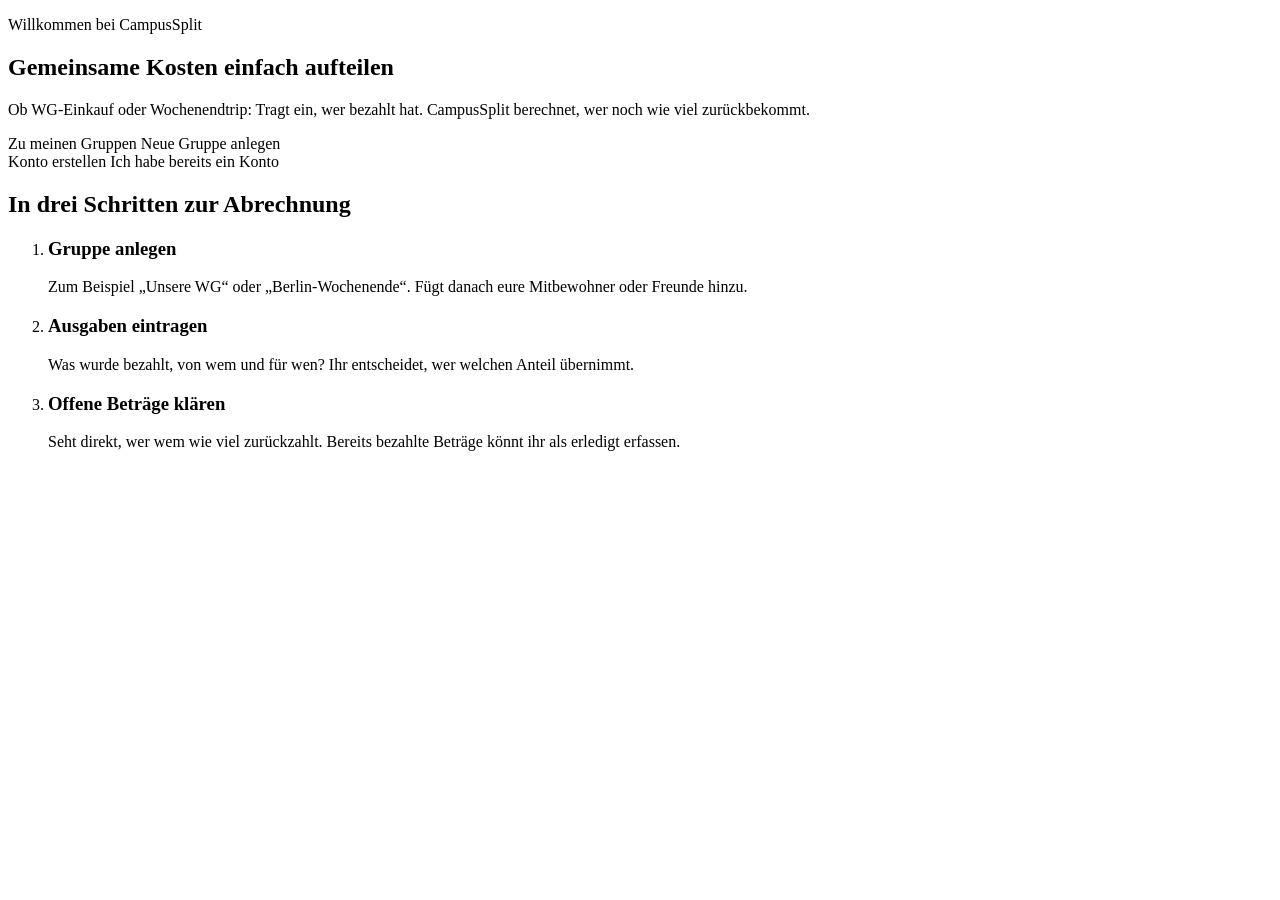
<file: src/main/resources/templates/index.html>
<!doctype html>
<html lang="de" xmlns:th="http://www.thymeleaf.org">
  <head th:replace="~{fragments :: head('Startseite')}"> </head>
  <body class="home-page">
    <header th:replace="~{fragments :: nav}"></header>
    <main class="home-main">
      <section class="home-intro">
        <p
          class="home-label"
          th:text="${currentEmail != null ? 'Willkommen zurück' : 'Willkommen bei CampusSplit'}"
        >
          Willkommen bei CampusSplit
        </p>
        <h1>Gemeinsame Kosten <span>einfach aufteilen</span></h1>
        <p class="home-description">
          Ob WG-Einkauf oder Wochenendtrip: Tragt ein, wer bezahlt hat.
          CampusSplit berechnet, wer noch wie viel zurückbekommt.
        </p>
        <div class="actions" th:if="${currentEmail != null}">
          <a class="button" th:href="@{/dashboard}">Zu meinen Gruppen</a>
          <a class="home-link" th:href="@{/groups/new}">Neue Gruppe anlegen</a>
        </div>
        <div class="actions" th:if="${currentEmail == null}">
          <a class="button" th:href="@{/register}">Konto erstellen</a>
          <a class="home-link" th:href="@{/login}"
            >Ich habe bereits ein Konto</a
          >
        </div>
      </section>
      <section class="home-guide" aria-labelledby="home-guide-title">
        <h2 id="home-guide-title">In drei Schritten zur Abrechnung</h2>
        <ol>
          <li>
            <h3>Gruppe anlegen</h3>
            <p>
              Zum Beispiel „Unsere WG“ oder „Berlin-Wochenende“. Fügt danach
              eure Mitbewohner oder Freunde hinzu.
            </p>
          </li>
          <li>
            <h3>Ausgaben eintragen</h3>
            <p>
              Was wurde bezahlt, von wem und für wen? Ihr entscheidet, wer
              welchen Anteil übernimmt.
            </p>
          </li>
          <li>
            <h3>Offene Beträge klären</h3>
            <p>
              Seht direkt, wer wem wie viel zurückzahlt. Bereits bezahlte
              Beträge könnt ihr als erledigt erfassen.
            </p>
          </li>
        </ol>
      </section>
    </main>
    <footer th:replace="~{fragments :: footer}"></footer>
  </body>
</html>
</file>
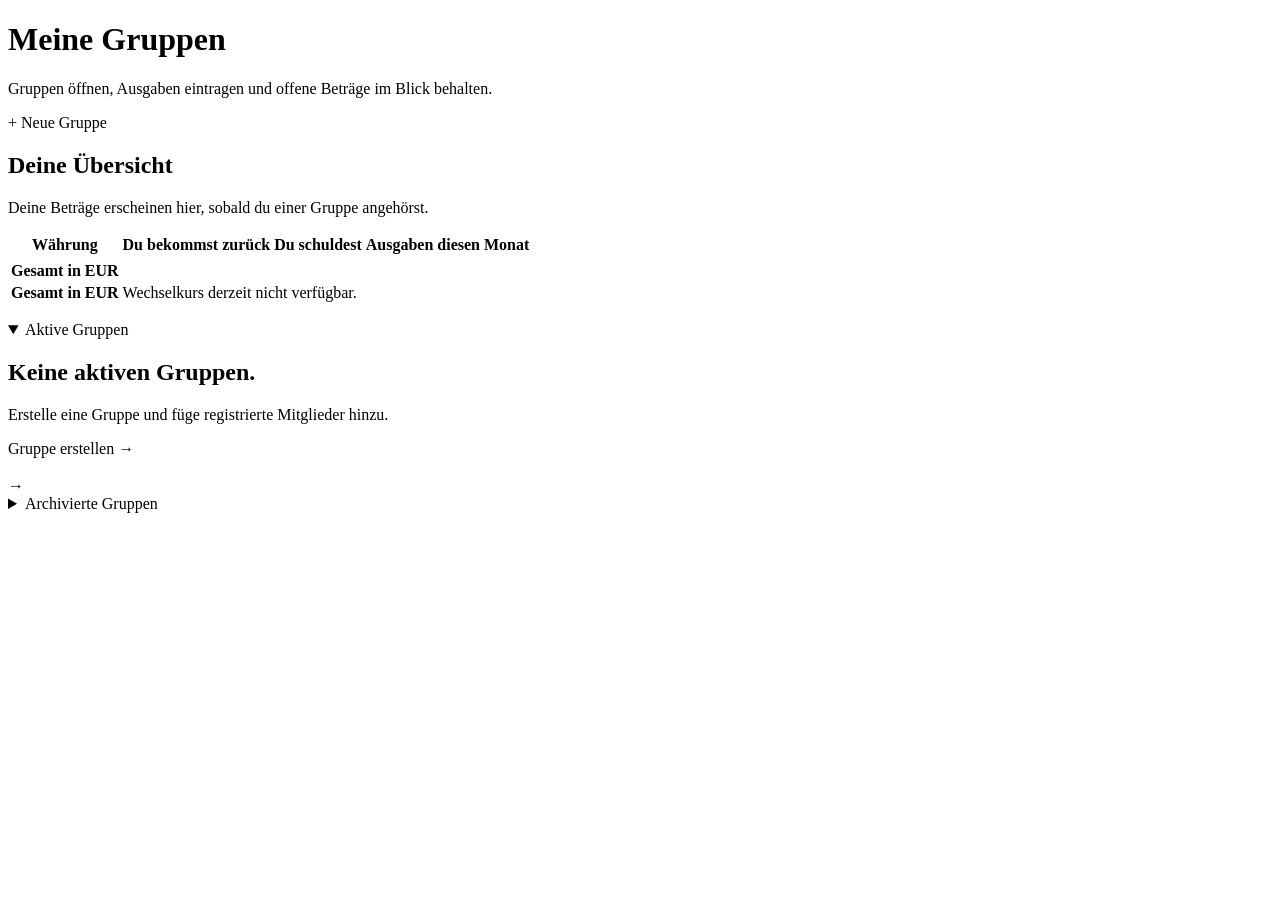
<file: src/main/resources/templates/dashboard.html>
<!doctype html>
<html lang="de" xmlns:th="http://www.thymeleaf.org">
  <head th:replace="~{fragments :: head('Meine Gruppen')}"> </head>
  <body class="dashboard-page">
    <header th:replace="~{fragments :: nav}"></header>
    <main class="dashboard-main">
      <div class="heading">
        <div>
          <span class="eyebrow" th:text="'Hallo ' + ${user.name}"> </span>
          <h1>Meine Gruppen</h1>
          <p>
            Gruppen öffnen, Ausgaben eintragen und offene Beträge im Blick
            behalten.
          </p>
        </div>
        <a class="button" th:href="@{/groups/new}">+ Neue Gruppe</a>
      </div>
      <section class="dashboard-overview" aria-labelledby="overview-title">
        <h2 id="overview-title">Deine Übersicht</h2>
        <p th:if="${#lists.isEmpty(overview)}" class="overview-note">
          Deine Beträge erscheinen hier, sobald du einer Gruppe angehörst.
        </p>
        <div
          class="overview-scroll"
          th:unless="${#lists.isEmpty(overview)}"
          tabindex="0"
          role="region"
          aria-label="Beträge nach Währung"
        >
          <table class="overview-table">
            <thead>
              <tr>
                <th scope="col">Währung</th>
                <th scope="col">Du bekommst zurück</th>
                <th scope="col">Du schuldest</th>
                <th scope="col">
                  Ausgaben diesen Monat
                </th>
              </tr>
            </thead>
            <tbody>
              <tr th:each="total : ${overview}">
                <th scope="row" th:text="${total.currency}"></th>
                <td
                  class="positive"
                  th:text="${#numbers.formatDecimal(total.receivable,1,'POINT',2,'COMMA')}"
                ></td>
                <td
                  th:text="${#numbers.formatDecimal(total.payable,1,'POINT',2,'COMMA')}"
                ></td>
                <td
                  th:text="${#numbers.formatDecimal(total.monthlyExpenses,1,'POINT',2,'COMMA')}"
                ></td>
              </tr>
            </tbody>
            <tfoot>
              <tr class="euro-total" th:if="${euroOverview.available}">
                <th scope="row">Gesamt in EUR</th>
                <td
                  class="positive"
                  th:text="${#numbers.formatDecimal(euroOverview.total.receivable,1,'POINT',2,'COMMA')}"
                ></td>
                <td
                  th:text="${#numbers.formatDecimal(euroOverview.total.payable,1,'POINT',2,'COMMA')}"
                ></td>
                <td
                  th:text="${#numbers.formatDecimal(euroOverview.total.monthlyExpenses,1,'POINT',2,'COMMA')}"
                ></td>
              </tr>
              <tr class="euro-total" th:unless="${euroOverview.available}">
                <th scope="row">Gesamt in EUR</th>
                <td colspan="3" class="rate-unavailable">
                  Wechselkurs derzeit nicht verfügbar.
                </td>
              </tr>
            </tfoot>
          </table>
        </div>
      </section>
      <p
        class="notice"
        th:if="${message}"
        th:text="${message}"
        role="status"
      ></p>
      <details class="active-groups" open>
        <summary
          th:text="'Aktive Gruppen (' + ${#lists.size(memberships.?[!group.archived])} + ')'"
        >
          Aktive Gruppen
        </summary>
        <section
          class="empty"
          th:if="${#lists.isEmpty(memberships.?[!group.archived])}"
        >
          <h2>Keine aktiven Gruppen.</h2>
          <p>Erstelle eine Gruppe und füge registrierte Mitglieder hinzu.</p>
          <a th:href="@{/groups/new}">Gruppe erstellen →</a>
        </section>
        <section class="dashboard-groups" aria-label="Gruppen">
          <a
            class="group-card"
            th:each="m : ${memberships.?[!group.archived]}"
            th:href="@{/groups/{id}(id=${m.group.id})}"
          >
            <span class="pill" th:text="${m.group.currency}"> </span>
            <h2 th:text="${m.group.name}"></h2>
            <p th:text="${m.group.description}"></p>
            <span
              th:text="${m.role.name() == 'ADMIN' ? 'Administrator' : 'Mitglied'}"
            >
            </span>
            <span class="group-open" aria-hidden="true">→</span>
          </a>
        </section>
      </details>
      <details
        class="archive"
        th:if="${!#lists.isEmpty(memberships.?[group.archived])}"
      >
        <summary
          th:text="'Archivierte Gruppen (' + ${#lists.size(memberships.?[group.archived])} + ')'"
        >
          Archivierte Gruppen
        </summary>
        <section class="dashboard-groups" aria-label="Gruppen">
          <a
            class="group-card"
            th:each="m : ${memberships.?[group.archived]}"
            th:href="@{/groups/{id}(id=${m.group.id})}"
          >
            <span class="pill">Archiviert</span>
            <h2 th:text="${m.group.name}"></h2>
            <p th:text="${m.group.description}"></p>
            <span class="group-open" aria-hidden="true">→</span>
          </a>
        </section>
      </details>
    </main>
    <footer th:replace="~{fragments :: footer}"></footer>
  </body>
</html>
</file>
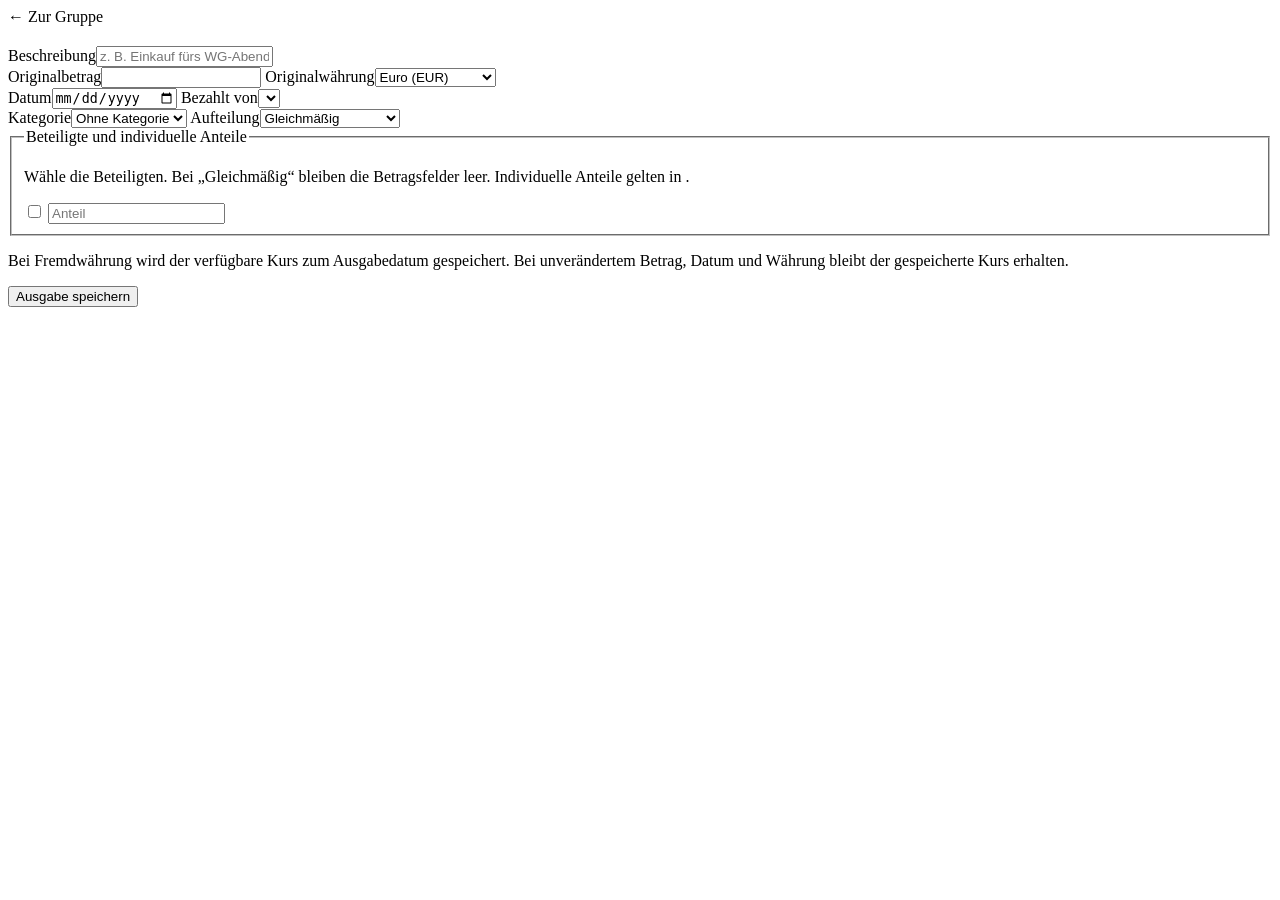
<file: src/main/resources/templates/expense-form.html>
<!doctype html>
<html lang="de" xmlns:th="http://www.thymeleaf.org">
  <head th:replace="~{fragments :: head('Ausgabe erfassen')}"> </head>
  <body class="expenses-page expense-form-page">
    <header th:replace="~{fragments :: nav}"></header>
    <main>
      <section class="form-wide">
        <a th:href="@{/groups/{id}(id=${summary.group.id})}">← Zur Gruppe</a>
        <h1
          th:text="${expenseId == null ? 'Ausgabe erfassen' : 'Ausgabe bearbeiten'}"
        ></h1>
        <p th:text="${summary.group.name}"></p>
        <form th:action="@{${formAction}}" method="post" th:object="${form}">
          <div th:replace="~{fragments :: errors}"></div>
          <input type="hidden" th:field="*{version}" />
          <label
            >Beschreibung<input
              th:field="*{description}"
              required
              maxlength="250"
              placeholder="z. B. Einkauf fürs WG-Abendessen"
            />
          </label>
          <div class="columns">
            <label
              >Originalbetrag<input
                type="number"
                th:field="*{amount}"
                min="0.01"
                max="9999999999999.99"
                step="0.01"
                required
              />
            </label>
            <label
              >Originalwährung<select th:field="*{currency}" required>
                <option value="EUR">Euro (EUR)</option>
                <option value="USD">US-Dollar (USD)</option>
              </select>
            </label>
          </div>
          <div class="columns">
            <label
              >Datum<input type="date" th:field="*{date}" required />
            </label>
            <label
              >Bezahlt von<select th:field="*{payerId}">
                <option
                  th:each="m : ${summary.members}"
                  th:value="${m.user.id}"
                  th:text="${m.user.name}"
                ></option>
              </select>
            </label>
          </div>
          <label
            >Kategorie<select th:field="*{categoryId}">
              <option value="">Ohne Kategorie</option>
              <option
                th:each="c : ${categories}"
                th:value="${c.id}"
                th:text="${c.name}"
              ></option>
            </select>
          </label>
          <label
            >Aufteilung<select th:field="*{splitMethod}">
              <option value="EQUAL">Gleichmäßig</option>
              <option value="CUSTOM_AMOUNT">Individuelle Beträge</option>
            </select>
          </label>
          <fieldset>
            <legend>Beteiligte und individuelle Anteile</legend>
            <p>
              Wähle die Beteiligten. Bei „Gleichmäßig“ bleiben die Betragsfelder
              leer. Individuelle Anteile gelten in
              <strong th:text="${summary.group.currency}"> </strong>.
            </p>
            <div class="participant" th:each="m : ${summary.members}">
              <label>
                <input
                  type="checkbox"
                  th:field="*{participants}"
                  th:value="${m.user.id}"
                />
                <span th:text="${m.user.name}"> </span>
              </label>
              <input
                type="number"
                step="0.01"
                min="0"
                th:field="*{custom[__${m.user.id}__]}"
                th:aria-label="'Individueller Anteil für ' + ${m.user.name}"
                placeholder="Anteil"
              />
            </div>
          </fieldset>
          <p class="muted">
            Bei Fremdwährung wird der verfügbare Kurs zum Ausgabedatum
            gespeichert. Bei unverändertem Betrag, Datum und Währung bleibt der
            gespeicherte Kurs erhalten.
          </p>
          <button>Ausgabe speichern</button>
        </form>
      </section>
    </main>
    <footer th:replace="~{fragments :: footer}"></footer>
  </body>
</html>
</file>
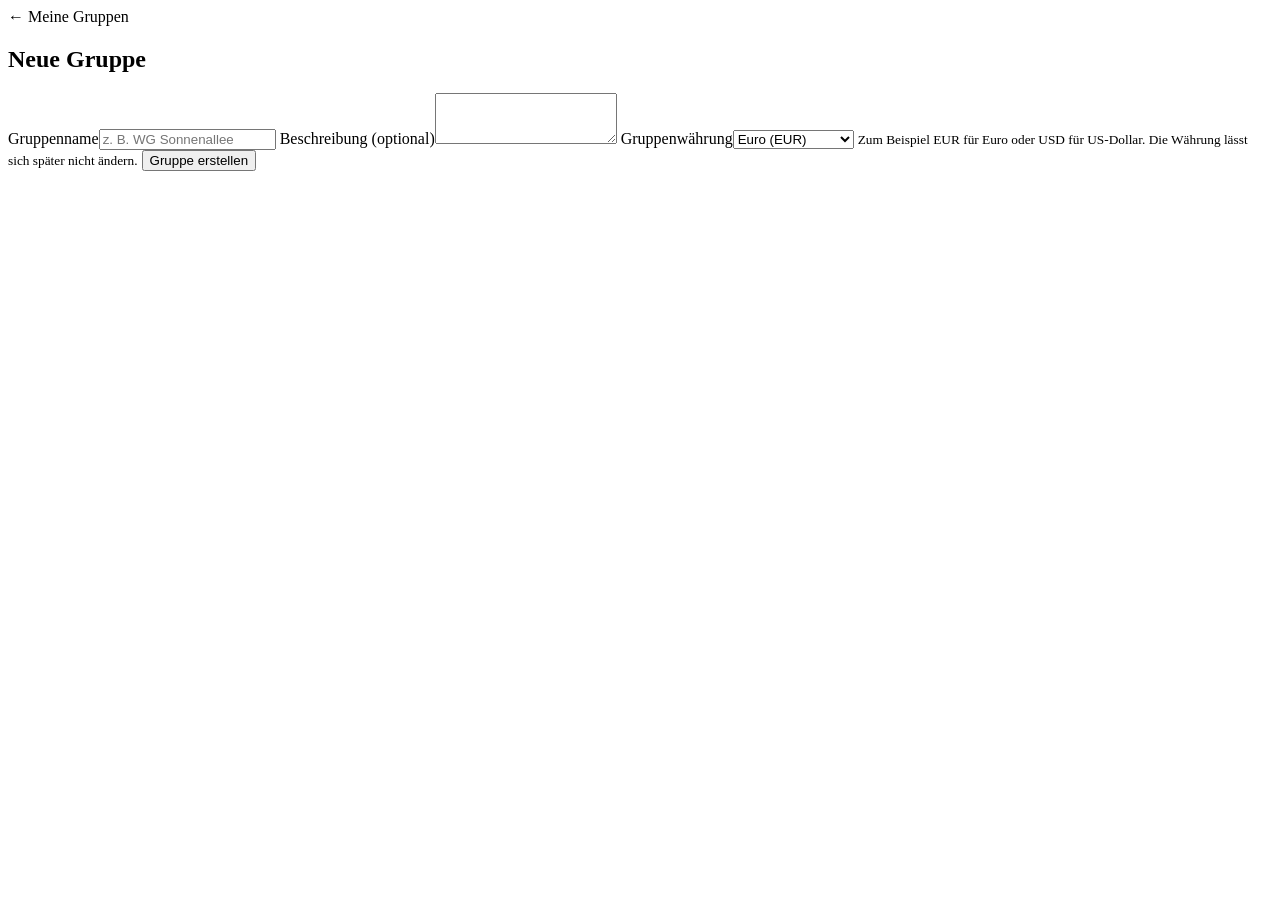
<file: src/main/resources/templates/group-form.html>
<!doctype html>
<html lang="de" xmlns:th="http://www.thymeleaf.org">
  <head th:replace="~{fragments :: head('Neue Gruppe')}"> </head>
  <body class="expenses-page group-form-page">
    <header th:replace="~{fragments :: nav}"></header>
    <main>
      <section class="narrow">
        <a th:href="@{/dashboard}">← Meine Gruppen</a>
        <h1>Neue Gruppe</h1>
        <form th:action="@{/groups}" method="post" th:object="${form}">
          <div th:replace="~{fragments :: errors}"></div>
          <label
            >Gruppenname<input
              th:field="*{name}"
              maxlength="100"
              required
              placeholder="z. B. WG Sonnenallee"
            />
          </label>
          <label
            >Beschreibung (optional)<textarea
              th:field="*{description}"
              maxlength="500"
              rows="3"
            ></textarea>
          </label>
          <label
            >Gruppenwährung<select th:field="*{currency}" required aria-describedby="currency-help">
              <option value="EUR">Euro (EUR)</option>
              <option value="USD">US-Dollar (USD)</option>
            </select>
          </label>
          <small id="currency-help"
            >Zum Beispiel EUR für Euro oder USD für US-Dollar. Die Währung lässt sich später nicht ändern.</small
          >
          <button>Gruppe erstellen</button>
        </form>
      </section>
    </main>
    <footer th:replace="~{fragments :: footer}"></footer>
  </body>
</html>
</file>
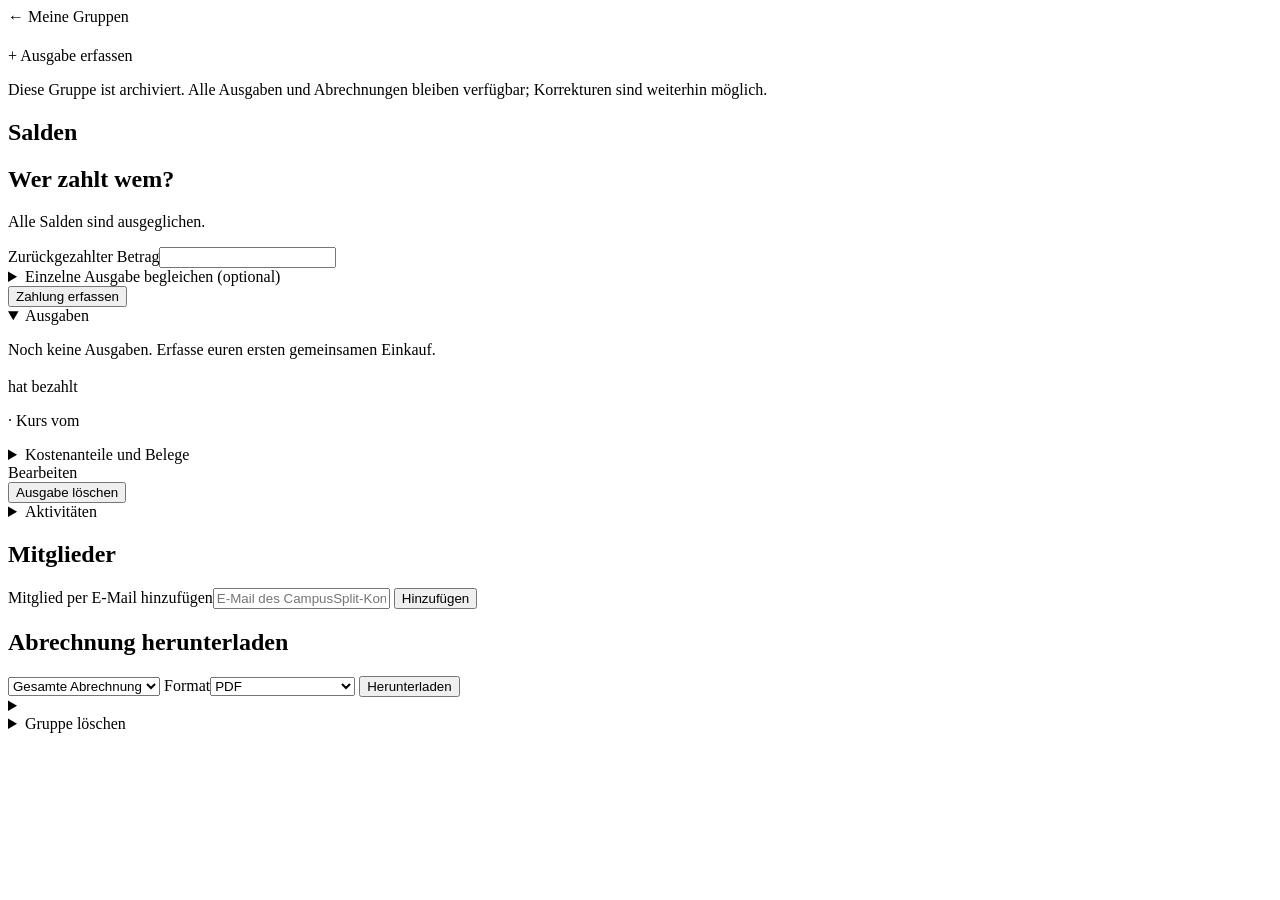
<file: src/main/resources/templates/group.html>
<!doctype html>
<html lang="de" xmlns:th="http://www.thymeleaf.org">
  <head th:replace="~{fragments :: head('Gruppe')}"> </head>
  <body class="expenses-page">
    <header th:replace="~{fragments :: nav}"></header>
    <main>
      <a th:href="@{/dashboard}">← Meine Gruppen</a>
      <div class="heading">
        <div>
          <span
            class="eyebrow"
            th:text="'GRUPPENWÄHRUNG · ' + ${summary.group.currency}"
          >
          </span>
          <h1 th:text="${summary.group.name}"></h1>
          <p th:text="${summary.group.description}"></p>
        </div>
        <a
          class="button"
          th:href="@{/groups/{id}/expenses/new(id=${summary.group.id})}"
          >+ Ausgabe erfassen</a
        >
      </div>
      <p
        class="notice"
        th:if="${message}"
        th:text="${message}"
        role="status"
      ></p>
      <aside class="notice" th:if="${summary.group.archived}">
        Diese Gruppe ist archiviert. Alle Ausgaben und Abrechnungen bleiben
        verfügbar; Korrekturen sind weiterhin möglich.
      </aside>
      <section class="columns">
        <article>
          <h2>Salden</h2>
          <div class="balance" th:each="b : ${summary.balances}">
            <span th:text="${b.name}"> </span>
            <span
              class="balance-label"
              th:text="${b.amount.signum() > 0 ? 'bekommt zurück' : (b.amount.signum() < 0 ? 'schuldet noch' : 'ausgeglichen')}"
            ></span>
            <strong
              th:class="${b.amount.signum() &lt; 0 ? 'negative' : 'positive'}"
              th:text="${#numbers.formatDecimal(b.amount.abs(),1,'POINT',2,'COMMA')} + ' ' + ${summary.group.currency}"
            >
            </strong>
          </div>
        </article>
        <article>
          <h2>Wer zahlt wem?</h2>
          <p th:if="${#lists.isEmpty(summary.settlements)}">
            Alle Salden sind ausgeglichen.
          </p>
          <div class="balance" th:each="s : ${summary.settlements}">
            <span th:text="${s.from} + ' → ' + ${s.to}"> </span>
            <strong
              th:text="${#numbers.formatDecimal(s.amount,1,'POINT',2,'COMMA')} + ' ' + ${summary.group.currency}"
            >
            </strong>
            <div th:if="${summary.admin or summary.actorId == s.fromId or summary.actorId == s.toId}">
              <form th:id="'repayment-' + ${s.fromId} + '-' + ${s.toId}"
                th:action="@{/groups/{id}/repayments(id=${summary.group.id})}" method="post">
                <input type="hidden" name="senderId" th:value="${s.fromId}" />
                <input type="hidden" name="recipientId" th:value="${s.toId}" />
                <input type="hidden" name="requestId" th:value="${T(java.util.UUID).randomUUID().toString()}" />
                <label>Zurückgezahlter Betrag<input type="number" name="amount" min="0.01" step="0.01"
                  th:max="${s.amount}" th:value="${s.amount}" required /></label>
              </form>
              <details class="expense-payment-options"
                th:with="options=${expensePayments[s.fromId + ':' + s.toId]}">
                <summary>Einzelne Ausgabe begleichen (optional)</summary>
                <p th:if="${#lists.isEmpty(options)}">Keine einzelne Ausgabe direkt zuordenbar. Nutze den Gesamtbetrag oben; Gruppenschulden können miteinander verrechnet sein.</p>
                <form class="expense-payment-option" th:each="option : ${options}"
                  th:action="@{/groups/{id}/repayments(id=${summary.group.id})}" method="post">
                  <input type="hidden" name="senderId" th:value="${s.fromId}" />
                  <input type="hidden" name="recipientId" th:value="${s.toId}" />
                  <input type="hidden" name="requestId" th:value="${T(java.util.UUID).randomUUID().toString()}" />
                  <input type="hidden" name="expenseId" th:value="${option.id}" />
                  <strong th:text="${option.description}"></strong>
                  <span th:text="${#temporals.format(option.date, 'dd.MM.yyyy')}"></span>
                  <span th:text="'Noch offen: ' + ${#numbers.formatDecimal(option.amount,1,'POINT',2,'COMMA')} + ' ' + ${summary.group.currency}"></span>
                  <label th:text="'Dein Rückzahlungsbetrag (' + ${summary.group.currency} + ')'"
                    th:for="'expense-payment-' + ${s.fromId} + '-' + ${s.toId} + '-' + ${option.id}"></label>
                  <input type="number" name="amount" min="0.01" step="0.01" required
                    th:id="'expense-payment-' + ${s.fromId} + '-' + ${s.toId} + '-' + ${option.id}"
                    th:max="${option.amount}" th:value="${option.amount}" />
                  <button class="secondary">Zahlung erfassen</button>
                </form>
              </details>
              <button class="secondary" type="submit" th:attr="form='repayment-' + ${s.fromId} + '-' + ${s.toId}">Zahlung erfassen</button>
            </div>
          </div>
        </article>
      </section>
      <details class="expense-list" id="expenses" open>
        <summary class="expense-toggle">Ausgaben</summary>
        <p class="empty" th:if="${#lists.isEmpty(summary.expenses)}">
          Noch keine Ausgaben. Erfasse euren ersten gemeinsamen Einkauf.
        </p>
        <article class="expense" th:each="e : ${summary.expenses}">
          <div class="heading">
            <div>
              <span
                class="muted"
                th:text="${#temporals.format(e.expenseDate, 'dd.MM.yyyy')}"
              >
              </span>
              <h3 th:text="${e.description}"></h3>
              <p>
                <span th:text="${e.paidBy.name}"> </span> hat bezahlt
                <span
                  th:if="${e.category != null}"
                  th:text="' · ' + ${e.category.name}"
                >
                </span>
              </p>
            </div>
            <strong
              class="amount"
              th:text="${#numbers.formatDecimal(e.settlementAmount,1,'POINT',2,'COMMA')} + ' ' + ${summary.group.currency}"
            >
            </strong>
          </div>
          <p th:if="${e.exchangeRate != null}">
            <span
              th:text="${#numbers.formatDecimal(e.originalAmount,1,'POINT',2,'COMMA')} + ' ' + ${e.originalCurrency}"
            >
            </span>
            · Kurs <span th:text="${e.exchangeRate}"> </span> vom
            <span th:text="${e.rateDate}"> </span>
          </p>
          <details class="expense-details">
            <summary>Kostenanteile und Belege</summary>
          <div class="shares">
            <span
              class="pill"
              th:each="s : ${e.shares}"
              th:text="${s.user.name} + ': ' + ${#numbers.formatDecimal(s.shareAmount,1,'POINT',2,'COMMA')} + ' ' + ${summary.group.currency}"
            >
            </span>
          </div>
          <h4>Belege</h4>
          <div
            th:each="r : ${receipts}"
            th:if="${r.expenseId == e.id}"
            class="actions"
          >
            <a
              th:href="@{/groups/{g}/expenses/{e}/receipts/{r}(g=${summary.group.id},e=${e.id},r=${r.id})}"
              th:text="${r.filename}"
            ></a>
            <form
              method="post"
              th:action="@{/groups/{g}/expenses/{e}/receipts/{r}/delete(g=${summary.group.id},e=${e.id},r=${r.id})}"
            >
              <button class="quiet danger">Beleg entfernen</button>
            </form>
          </div>
          <details class="receipt-upload">
            <summary>Beleg hinzufügen</summary>
            <form
              method="post"
              enctype="multipart/form-data"
              th:action="@{/groups/{g}/expenses/{e}/receipts(g=${summary.group.id},e=${e.id})}"
            >
              <label
                >Foto oder PDF anhängen (max. 10 MB; 5 Belege pro Ausgabe)<input
                  type="file"
                  name="file"
                  accept="image/jpeg,image/png,application/pdf"
                  required
              /></label>
              <button class="secondary">Beleg speichern</button>
            </form>
          </details>
          </details>
          <div class="actions expense-actions">
            <a
              th:href="@{/groups/{g}/expenses/{e}/edit(g=${summary.group.id},e=${e.id})}"
              >Bearbeiten</a
            >
            <form
              th:action="@{/groups/{g}/expenses/{e}/delete(g=${summary.group.id},e=${e.id})}"
              method="post"
            >
              <input type="hidden" name="version" th:value="${e.version}" />
              <button class="quiet danger">Ausgabe löschen</button>
            </form>
          </div>
        </article>
      </details>
      <details
        id="activities"
        class="activity-panel"
        th:open="${param.activity != null}"
      >
        <summary class="activity-toggle">
          Aktivitäten
        </summary>
        <nav class="activity-filters" aria-label="Aktivitäten filtern">
          <a
            th:href="@{/groups/{id}(id=${summary.group.id},activity='all')} + '#activities'"
            th:class="${activityFilter == 'all' ? 'button' : 'button secondary'}"
            th:attr="aria-current=${activityFilter == 'all' ? 'page' : null}"
            >Alle</a
          >
          <a
            th:href="@{/groups/{id}(id=${summary.group.id},activity='expenses')} + '#activities'"
            th:class="${activityFilter == 'expenses' ? 'button' : 'button secondary'}"
            th:attr="aria-current=${activityFilter == 'expenses' ? 'page' : null}"
            >Ausgaben</a
          >
          <a
            th:href="@{/groups/{id}(id=${summary.group.id},activity='receipts')} + '#activities'"
            th:class="${activityFilter == 'receipts' ? 'button' : 'button secondary'}"
            th:attr="aria-current=${activityFilter == 'receipts' ? 'page' : null}"
            >Belege</a
          >
          <a
            th:href="@{/groups/{id}(id=${summary.group.id},activity='payments')} + '#activities'"
            th:class="${activityFilter == 'payments' ? 'button' : 'button secondary'}"
            th:attr="aria-current=${activityFilter == 'payments' ? 'page' : null}"
            >Zahlungen</a
          >
        </nav>
        <p class="muted">
          Neueste zuerst · Details durch Anklicken öffnen. Frühere, nicht
          protokollierte Änderungen sind nicht enthalten.
        </p>
        <p th:if="${#lists.isEmpty(activities)}">
          Noch keine Aktivitäten in dieser Ansicht.
        </p>
        <article th:each="entry : ${activities}">
          <small
            th:text="${#temporals.format(entry.time.atZone(T(java.time.ZoneId).of('Europe/Berlin')), 'dd.MM.yyyy · HH:mm')}"
          ></small>
          <details
            th:if="${entry.change != null}"
            th:with="change=${entry.change},matches=${summary.expenses.?[id == #vars.change.expenseId]}"
          >
            <summary>
              <span
                class="pill"
                th:text="${entry.kind == 'receipts' ? 'Beleg' : 'Ausgabe'}"
              ></span>
              <strong th:text="${change.actorName}"></strong> ·
              <span
                th:text="${#lists.isEmpty(matches) ? 'Gelöschte Ausgabe' : matches[0].description}"
              ></span>
            </summary>
            <div class="activity-details" th:with="display=${change.displayDetails}">
              <p class="activity-details-title" th:text="${display.title}"></p>
              <dl class="activity-fields" th:if="${!#lists.isEmpty(display.fields)}">
                <div th:each="field : ${display.fields}">
                  <dt th:text="${field.label}"></dt>
                  <dd th:text="${field.value}"></dd>
                </div>
              </dl>
            </div>
          </details>
          <div th:if="${entry.payment != null}" th:with="p=${entry.payment}">
            <p th:if="${p.expenseDescription != null}" th:text="'Für Ausgabe: ' + ${p.expenseDescription}"></p>
            <strong
              th:text="${p.sender.name} + ' → ' + ${p.recipient.name} + ': ' + ${#numbers.formatDecimal(p.amount,1,'POINT',2,'COMMA')} + ' ' + ${summary.group.currency}"
            ></strong>
            <span
              class="pill"
              th:text="${p.cancelled ? 'Storniert' : 'Erfasst'}"
            ></span>
            <p
              th:if="${p.cancelled}"
              th:text="'Storniert von ' + ${p.cancelledBy.name} + ' · Grund: ' + ${p.cancellationReason}"
            ></p>
            <details
              th:if="${!p.cancelled and (summary.admin or summary.actorId == p.sender.id or summary.actorId == p.recipient.id)}"
            >
              <summary>Rückzahlung stornieren</summary>
              <form
                method="post"
                th:action="@{/groups/{g}/repayments/{p}/cancel(g=${summary.group.id},p=${p.id})}"
              >
                <label
                  >Grund<input
                    name="reason"
                    maxlength="250"
                    required
                    placeholder="Zum Beispiel versehentlich bestätigt" /></label
                ><button class="secondary">Stornierung bestätigen</button>
              </form>
            </details>
            <p
              th:text="${#temporals.format(p.paymentDate, 'dd.MM.yyyy')} + ' · Erfasst von ' + ${p.recordedBy.name}"
            ></p>
          </div>
        </article>
      </details>
      <section class="columns">
        <article>
          <h2>Mitglieder</h2>
          <div class="balance" th:each="m : ${summary.members}">
            <span th:text="${m.user.name}"> </span>
            <small
              th:text="${m.role.name() == 'ADMIN' ? 'Administrator' : 'Mitglied'}"
            >
            </small>
          </div>
          <form
            th:if="${summary.admin}"
            th:action="@{/groups/{id}/members(id=${summary.group.id})}"
            method="post"
          >
            <label
              >Mitglied per E-Mail hinzufügen<input
                type="email"
                name="email"
                placeholder="E-Mail des CampusSplit-Kontos"
                required
                maxlength="254"
              />
            </label>
            <button class="secondary">Hinzufügen</button>
          </form>
        </article>
        <article>
          <h2>Abrechnung herunterladen</h2>
          <form
            th:action="@{/groups/{id}/export(id=${summary.group.id})}"
            method="get"
          >
            <select name="scope" aria-label="Exportinhalt">
                <option value="all">Gesamte Abrechnung</option>
                <option value="open">Offene Beträge</option>
                <option value="expenses">Nur Ausgaben</option>
            </select>
            <label
              >Format<select name="format">
                <option value="pdf">PDF</option>
                <option value="csv">CSV-Dateien als ZIP</option>
              </select>
            </label>
            <button class="secondary">Herunterladen</button>
          </form>

        </article>
      </section>
      <div class="group-management" th:if="${summary.admin}">
        <details class="group-archive">
          <summary th:text="${summary.group.archived ? 'Gruppe wiederherstellen' : 'Gruppe archivieren'}"></summary>
          <form
            method="post"
            th:action="@{/groups/{id}/archive(id=${summary.group.id})}"
          >
            <input
              type="hidden"
              name="archived"
              th:value="${!summary.group.archived}"
            />
            <button
              class="secondary"
              th:text="${summary.group.archived ? 'Gruppe wiederherstellen' : 'Gruppe archivieren'}"
            ></button>
          </form>
        </details>
        <details id="delete-group" class="group-delete">
          <summary>Gruppe löschen</summary>
          <h2>Diese Gruppe endgültig löschen?</h2>
          <p>
            Die Gruppe wird für alle Mitglieder gelöscht – einschließlich
            Ausgaben, Kostenanteilen, Belegen, Rückzahlungen und Aktivitäten. Das
            kann nicht rückgängig gemacht werden. Benutzerkonten bleiben erhalten.
          </p>
          <p>
            Wenn du die Gruppe nur aus der Übersicht entfernen möchtest,
            archiviere sie stattdessen.
          </p>
          <form
            method="post"
            th:action="@{/groups/{id}/delete(id=${summary.group.id})}"
          >
            <label for="delete-confirmation"
              >Gib zur Bestätigung den Gruppennamen ein:
              <strong th:text="${summary.group.name}"></strong
            ></label>
            <input
              id="delete-confirmation"
              name="confirmation"
              required
              autocomplete="off"
              maxlength="100"
            />
            <button class="danger" type="submit">Gruppe endgültig löschen</button>
            <a th:href="@{/dashboard}">Abbrechen</a>
          </form>
        </details>
      </div>
    </main>
    <footer th:replace="~{fragments :: footer}"></footer>
  </body>
</html>
</file>
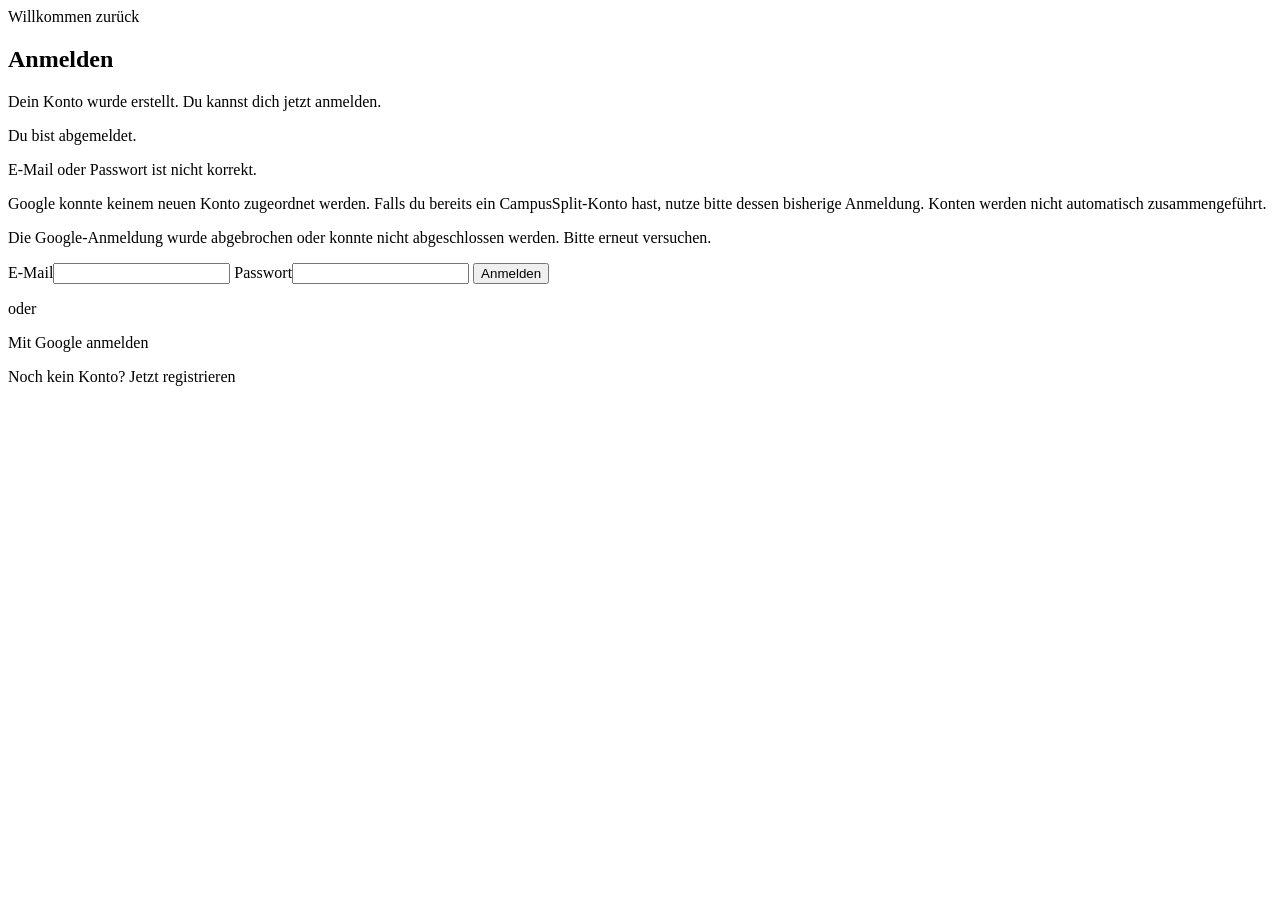
<file: src/main/resources/templates/login.html>
<!doctype html>
<html lang="de" xmlns:th="http://www.thymeleaf.org">
  <head th:replace="~{fragments :: head('Anmelden')}"> </head>
  <body class="auth-page">
    <header th:replace="~{fragments :: nav}"></header>
    <main>
      <section class="narrow">
        <span class="eyebrow">Willkommen zurück</span>
        <h1>Anmelden</h1>
        <p class="notice" th:if="${param.registered}">
          Dein Konto wurde erstellt. Du kannst dich jetzt anmelden.
        </p>
        <p class="notice" th:if="${param.logout}">Du bist abgemeldet.</p>
        <p class="notice error" th:if="${param.error}" role="alert">
          E-Mail oder Passwort ist nicht korrekt.
        </p>
        <p class="notice error" th:if="${param.googleConflict}" role="alert">
          Google konnte keinem neuen Konto zugeordnet werden. Falls du bereits
          ein CampusSplit-Konto hast, nutze bitte dessen bisherige Anmeldung.
          Konten werden nicht automatisch zusammengeführt.
        </p>
        <p class="notice error" th:if="${param.googleError}" role="alert">
          Die Google-Anmeldung wurde abgebrochen oder konnte nicht abgeschlossen
          werden. Bitte erneut versuchen.
        </p>
        <form th:action="@{/login}" method="post">
          <label
            >E-Mail<input
              type="email"
              name="email"
              required
              autocomplete="username"
            />
          </label>
          <label
            >Passwort<input
              type="password"
              name="password"
              required
              autocomplete="current-password"
            />
          </label>
          <button>Anmelden</button>
        </form>
        <div th:if="${googleEnabled}" class="google-login">
          <p>oder</p>
          <a class="button secondary" th:href="@{/oauth2/authorization/google}"
            >Mit Google anmelden</a
          >
        </div>
        <p class="auth-switch">Noch kein Konto? <a th:href="@{/register}">Jetzt registrieren</a></p>
      </section>
    </main>
    <footer th:replace="~{fragments :: footer}"></footer>
  </body>
</html>
</file>
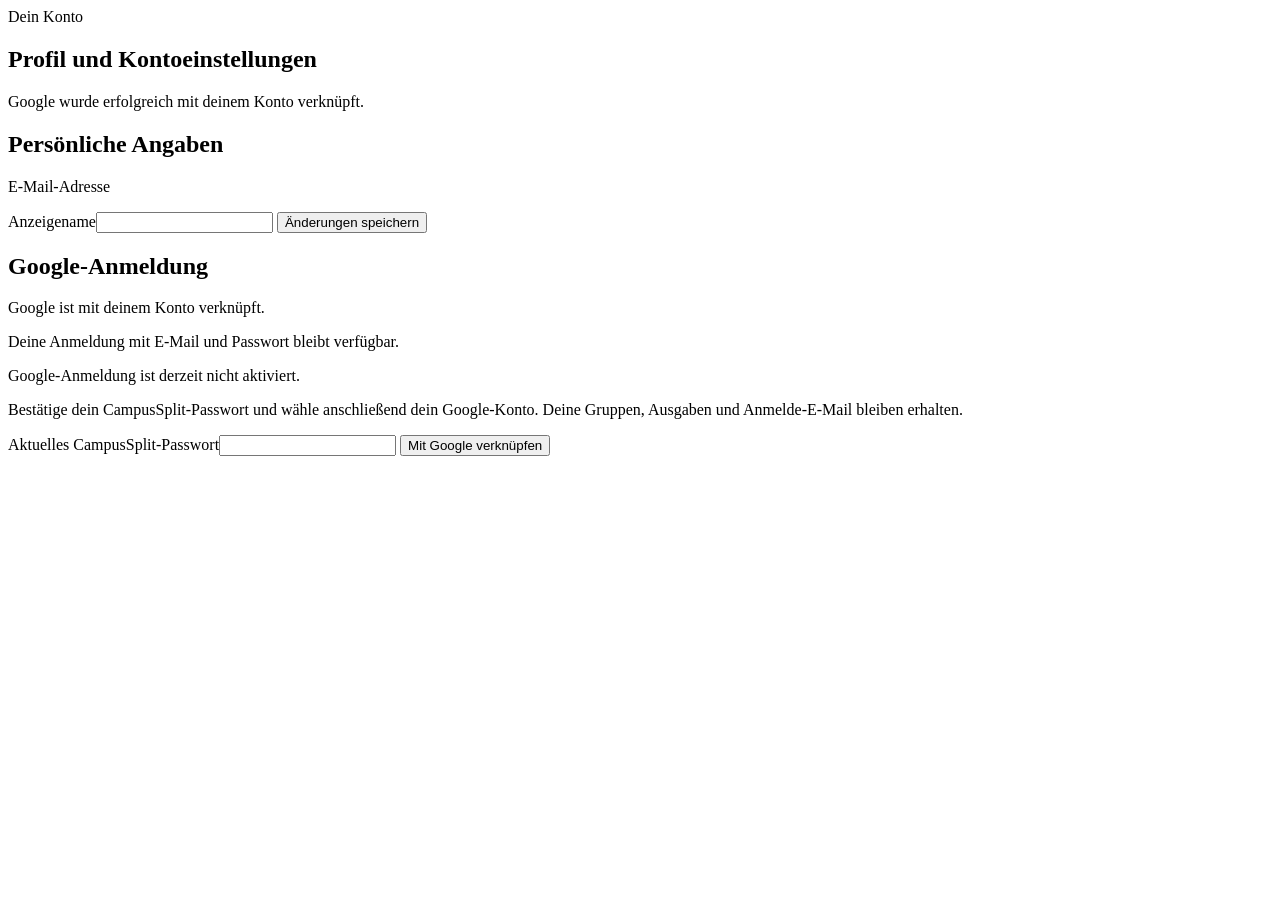
<file: src/main/resources/templates/profile.html>
<!doctype html>
<html lang="de" xmlns:th="http://www.thymeleaf.org">
  <head th:replace="~{fragments :: head('Profil')}"> </head>
  <body class="profile-page">
    <header th:replace="~{fragments :: nav}"></header>
    <main class="profile-main">
      <section class="profile-content">
        <div class="profile-heading"><span class="eyebrow">Dein Konto</span><h1>Profil und Kontoeinstellungen</h1></div>
        <p
          class="notice"
          th:if="${message}"
          th:text="${message}"
          role="status"
        ></p>
        <p class="notice" th:if="${param.linked}">
          Google wurde erfolgreich mit deinem Konto verknüpft.
        </p>
        <section class="profile-panel">
          <h2>Persönliche Angaben</h2>
          <div class="profile-email"><span>E-Mail-Adresse</span><p th:text="${profile.email}"></p></div>
          <form method="post" th:action="@{/profile}">
            <label
              >Anzeigename<input
                name="name"
                autocomplete="nickname"
                th:value="${profile.name}"
                required
                maxlength="100"
              />
            </label>
            <button>Änderungen speichern</button>
          </form>
        </section>
        <section class="profile-panel">
          <h2>Google-Anmeldung</h2>
          <p th:if="${profile.googleSubject != null}">
            Google ist mit deinem Konto verknüpft.
          </p>
          <p th:if="${profile.passwordHash != null}">
            Deine Anmeldung mit E-Mail und Passwort bleibt verfügbar.
          </p>
          <div th:if="${profile.googleSubject == null}">
            <p th:unless="${googleEnabled}">
              Google-Anmeldung ist derzeit nicht aktiviert.
            </p>
            <form
              th:if="${googleEnabled}"
              method="post"
              th:action="@{/profile/google}"
            >
              <p>
                Bestätige dein CampusSplit-Passwort und wähle anschließend dein
                Google-Konto. Deine Gruppen, Ausgaben und Anmelde-E-Mail bleiben
                erhalten.
              </p>
              <label
                >Aktuelles CampusSplit-Passwort<input
                  name="password"
                  type="password"
                  autocomplete="current-password"
                  required
                />
              </label>
              <button>Mit Google verknüpfen</button>
            </form>
          </div>
        </section>
      </section>
    </main>
    <footer th:replace="~{fragments :: footer}"></footer>
  </body>
</html>
</file>
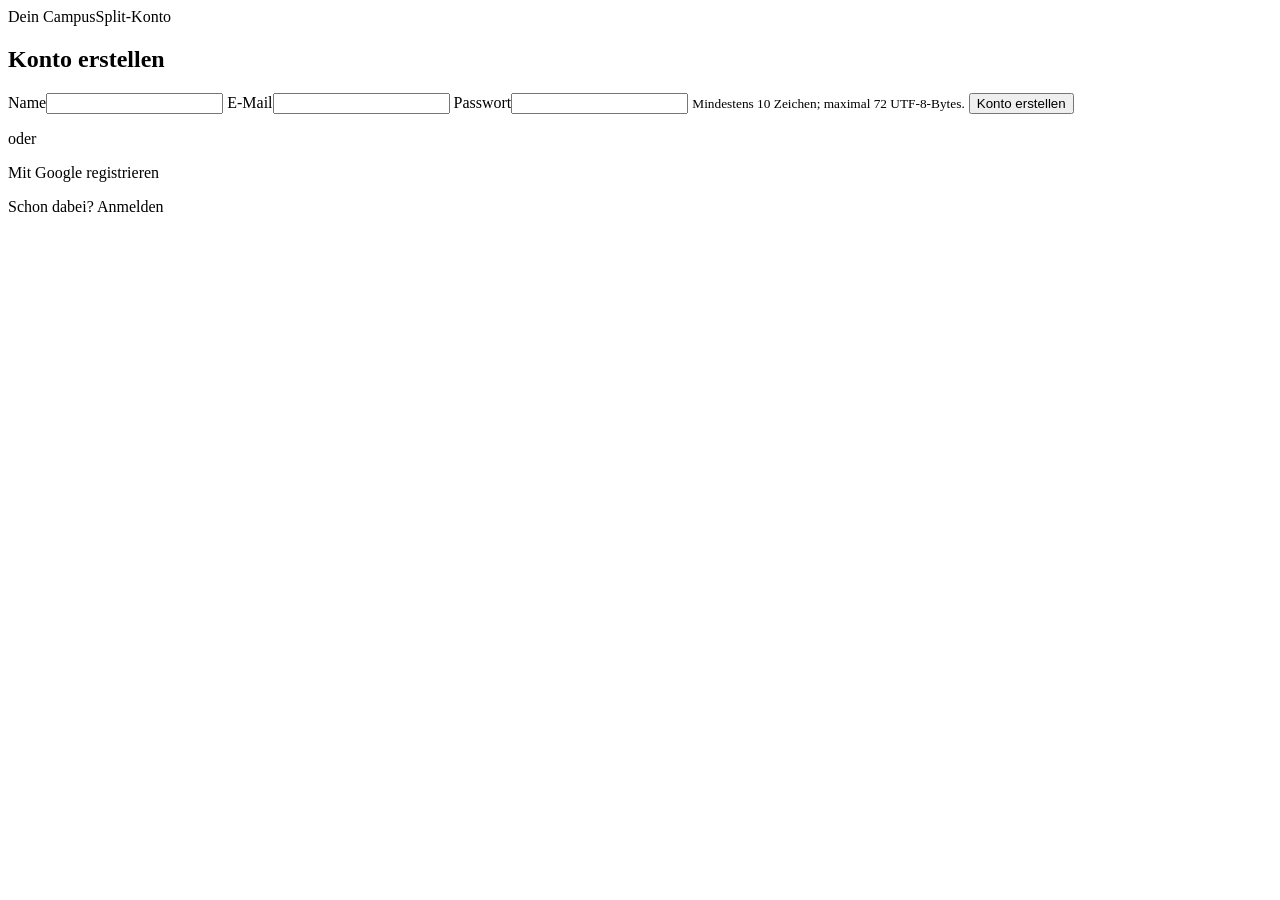
<file: src/main/resources/templates/register.html>
<!doctype html>
<html lang="de" xmlns:th="http://www.thymeleaf.org">
  <head th:replace="~{fragments :: head('Registrieren')}"> </head>
  <body class="auth-page">
    <header th:replace="~{fragments :: nav}"></header>
    <main>
      <section class="narrow">
        <span class="eyebrow">Dein CampusSplit-Konto</span>
        <h1>Konto erstellen</h1>
        <form th:action="@{/register}" method="post" th:object="${form}">
          <div th:replace="~{fragments :: errors}"></div>
          <label
            >Name<input
              th:field="*{name}"
              maxlength="100"
              required
              autocomplete="name"
            />
          </label>
          <label
            >E-Mail<input
              type="email"
              th:field="*{email}"
              maxlength="254"
              required
              autocomplete="email"
            />
          </label>
          <label
            >Passwort<input
              type="password"
              name="password"
              minlength="10"
              maxlength="72"
              required
              autocomplete="new-password"
            />
          </label>
          <small>Mindestens 10 Zeichen; maximal 72 UTF-8-Bytes.</small>
          <button>Konto erstellen</button>
        </form>
        <div th:if="${googleEnabled}" class="google-login">
          <p>oder</p>
          <a class="button secondary" th:href="@{/oauth2/authorization/google}"
            >Mit Google registrieren</a
          >
        </div>
        <p class="auth-switch">Schon dabei? <a th:href="@{/login}">Anmelden</a></p>
      </section>
    </main>
    <footer th:replace="~{fragments :: footer}"></footer>
  </body>
</html>
</file>
